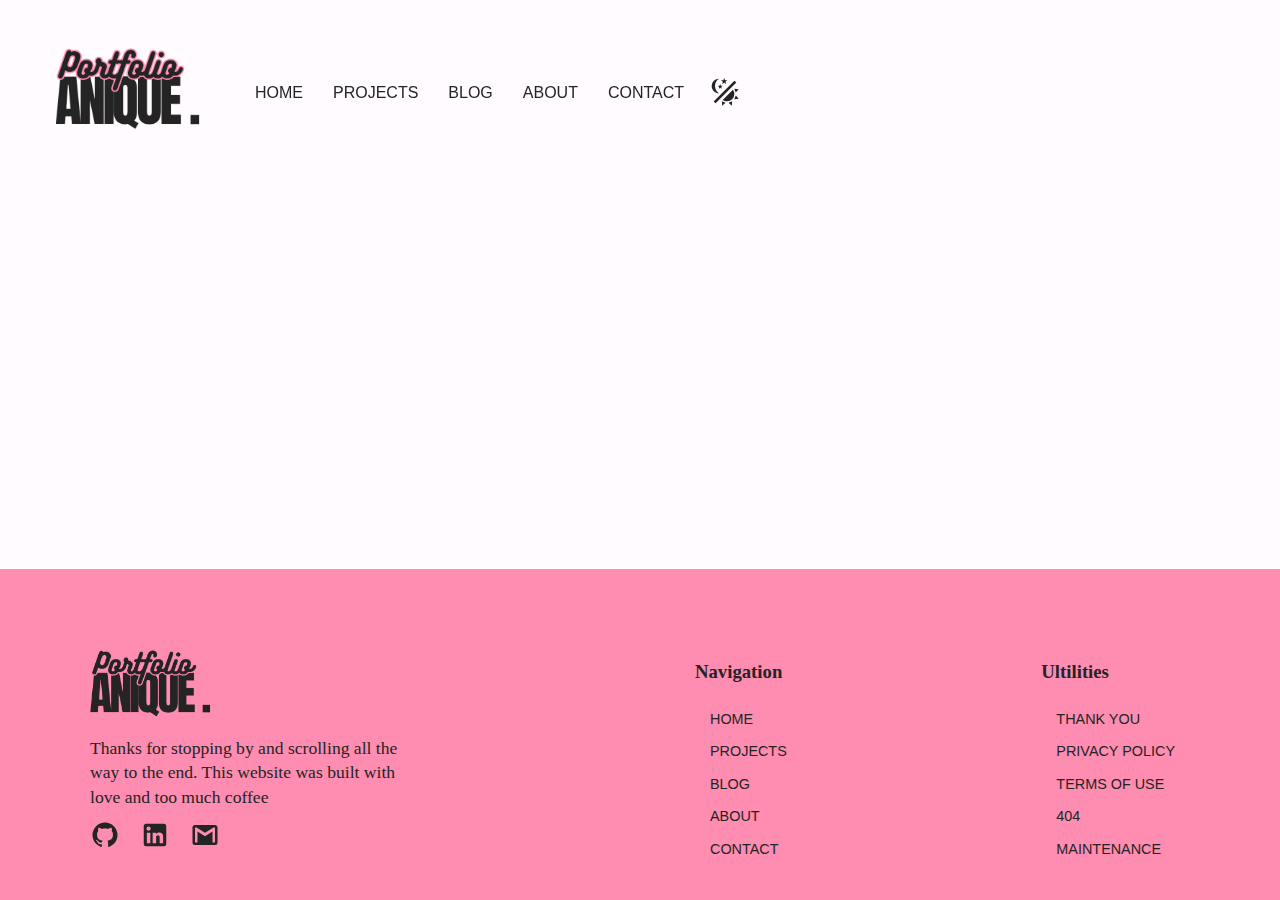
<file: about.html>
<!DOCTYPE html>
<html lang="en">
<head>
    <meta charset="UTF-8">
    <meta name="viewport" content="width=device-width, initial-scale=1.0">
    <title>HOME</title>
    <link rel="stylesheet" href="stye.css">
     <script type="text/javascript" src="script.js" defer></script>
</head>
<body>
<!-- Header -->
    <div class="header">
        <div class="logo">
            <a href="home.html">
            <img class="logo" src="Logo/CompleteLight.png" alt="Logo, couldn't load">
            </a>
        </div>
        <div class="navi">
            <ul>
            <li><a href="index.html">Home</a></li>
                <li><a href="project.html">Projects</a></li>
                <li><a href="blog.html">Blog</a></li>
                <li><a href="about.html">About</a></li>
                <li><a href="contact.html">Contact</a></li>
            </ul>
        </div>
        <button class="theme-toggle-button">
        <!--swaper icon-->
        <svg class="icon" xmlns="http://www.w3.org/2000/svg" viewBox="0 0 24 24"><title>theme-light-dark</title><path d="M7.5,2C5.71,3.15 4.5,5.18 4.5,7.5C4.5,9.82 5.71,11.85 7.53,13C4.46,13 2,10.54 2,7.5A5.5,5.5 0 0,1 7.5,2M19.07,3.5L20.5,4.93L4.93,20.5L3.5,19.07L19.07,3.5M12.89,5.93L11.41,5L9.97,6L10.39,4.3L9,3.24L10.75,3.12L11.33,1.47L12,3.1L13.73,3.13L12.38,4.26L12.89,5.93M9.59,9.54L8.43,8.81L7.31,9.59L7.65,8.27L6.56,7.44L7.92,7.35L8.37,6.06L8.88,7.33L10.24,7.36L9.19,8.23L9.59,9.54M19,13.5A5.5,5.5 0 0,1 13.5,19C12.28,19 11.15,18.6 10.24,17.93L17.93,10.24C18.6,11.15 19,12.28 19,13.5M14.6,20.08L17.37,18.93L17.13,22.28L14.6,20.08M18.93,17.38L20.08,14.61L22.28,17.15L18.93,17.38M20.08,12.42L18.94,9.64L22.28,9.88L20.08,12.42M9.63,18.93L12.4,20.08L9.87,22.27L9.63,18.93Z" />
        </svg>
        </button>
    </div> <!--end header-->



    <!--Footer-->
    <footer>
    <div class="footerContainer">
    <div class="thankContainer">
        <div class="logo">
            <a href="home.html">
            <img class="logo" src="Logo/Dark.png" alt="Logo, couldn't load">
            </a>
        </div>
        <div class="footerText">
            <p>Thanks for stopping by and scrolling all the way to the end. This website was built with love and too much coffee</p>
        </div>
        <div class="socialMedia">
            <a href="https://github.com/Anique01" target="_blank" aria-label="github">
            <svg class="github" xmlns="http://www.w3.org/2000/svg" viewBox="0 0 24 24"><title>github</title>
                <path d="M12,2A10,10 0 0,0 2,12C2,16.42 4.87,20.17 8.84,21.5C9.34,21.58 9.5,21.27 9.5,21C9.5,20.77 9.5,20.14 9.5,19.31C6.73,19.91 6.14,17.97 6.14,17.97C5.68,16.81 5.03,16.5 5.03,16.5C4.12,15.88 5.1,15.9 5.1,15.9C6.1,15.97 6.63,16.93 6.63,16.93C7.5,18.45 8.97,18 9.54,17.76C9.63,17.11 9.89,16.67 10.17,16.42C7.95,16.17 5.62,15.31 5.62,11.5C5.62,10.39 6,9.5 6.65,8.79C6.55,8.54 6.2,7.5 6.75,6.15C6.75,6.15 7.59,5.88 9.5,7.17C10.29,6.95 11.15,6.84 12,6.84C12.85,6.84 13.71,6.95 14.5,7.17C16.41,5.88 17.25,6.15 17.25,6.15C17.8,7.5 17.45,8.54 17.35,8.79C18,9.5 18.38,10.39 18.38,11.5C18.38,15.32 16.04,16.16 13.81,16.41C14.17,16.72 14.5,17.33 14.5,18.26C14.5,19.6 14.5,20.68 14.5,21C14.5,21.27 14.66,21.59 15.17,21.5C19.14,20.16 22,16.42 22,12A10,10 0 0,0 12,2Z" />
            </svg></a>

            <a href="https://www.linkedin.com/in/francis-anique-michels-a05ba0145/" target="_blank" aria-label="linkedIn">
            <svg class="linkedIn" xmlns="http://www.w3.org/2000/svg" viewBox="0 0 24 24"><title>linkedin</title>
                <path d="M19 3A2 2 0 0 1 21 5V19A2 2 0 0 1 19 21H5A2 2 0 0 1 3 19V5A2 2 0 0 1 5 3H19M18.5 18.5V13.2A3.26 3.26 0 0 0 15.24 9.94C14.39 9.94 13.4 10.46 12.92 11.24V10.13H10.13V18.5H12.92V13.57C12.92 12.8 13.54 12.17 14.31 12.17A1.4 1.4 0 0 1 15.71 13.57V18.5H18.5M6.88 8.56A1.68 1.68 0 0 0 8.56 6.88C8.56 5.95 7.81 5.19 6.88 5.19A1.69 1.69 0 0 0 5.19 6.88C5.19 7.81 5.95 8.56 6.88 8.56M8.27 18.5V10.13H5.5V18.5H8.27Z" />
            </svg> </a>

            <a href="mailto:faniquemichels812@gmail.com" target="_blank" aria-label="gmail">
            <svg class="gmail" xmlns="http://www.w3.org/2000/svg" viewBox="0 0 24 24"><title>gmail</title>
                <path d="M20,18H18V9.25L12,13L6,9.25V18H4V6H5.2L12,10.25L18.8,6H20M20,4H4C2.89,4 2,4.89 2,6V18A2,2 0 0,0 4,20H20A2,2 0 0,0 22,18V6C22,4.89 21.1,4 20,4Z" />
            </svg> </a>
        </div>
    </div> <!--thankContainer-->

    <div class="navFooter">
        <div class="mainNav">
            <h3>Navigation</h3><br>
            <ul>
            <li><a href="index.html">Home</a></li>
            <li><a href="project.html">projects</a></li>
            <li><a href="blog.html">Blog</a></li>
            <li><a href="about.html">About</a></li>
            <li><a href="contact.html">Contact</a></li>
            </ul>
        </div>
        <div class="ultNav">
            <h3>Ultilities</h3><br>
            <ul>
            <li><a href="Ultilities/Thank.html">thank you</a></li>
            <li><a href="Ultilities/privacy.html">Privacy Policy</a></li>
            <li><a href="Ultilities/tou.html">Terms of Use</a></li>
            <li><a href="Ultilities/404.html">404</a></li>
            <li><a href="Ultilities/Maintenance.html">Maintenance</a></li>
            </ul>
        </div>
    </div>
    </div> <!--footerContainer-->
</footer>
  
</body>
</html>
</file>
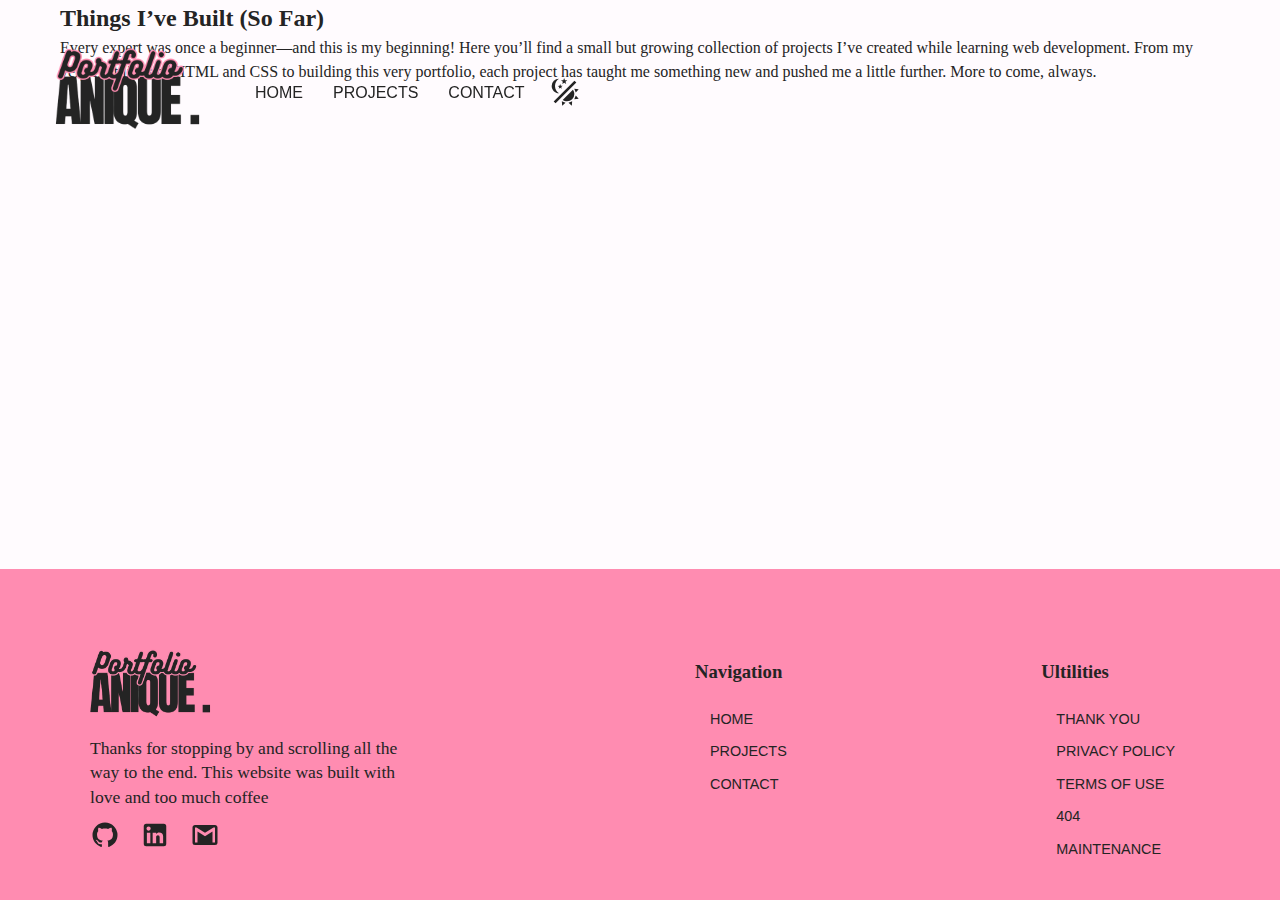
<file: project.html>
<!DOCTYPE html>
<html lang="en">
<head>
    <meta charset="UTF-8">
    <meta name="viewport" content="width=device-width, initial-scale=1.0">
    <title>HOME</title>
    <link rel="stylesheet" href="stye.css">
     <script type="text/javascript" src="script.js" defer></script>
</head>
<body>
    <!-- Header -->
    <header class="header">
        <div class="logo">
            <a href="index.html">
                <img class="logo" src="Logo/CompleteLight.png" alt="Portfolio Logo">
            </a>
        </div>
        <nav class="navi">
            <ul>
                <li><a href="index.html">Home</a></li>
                <li><a href="project.html">Projects</a></li>
                <li><a href="contact.html">Contact</a></li>
            </ul>
        </nav>
        <button class="theme-toggle-button" aria-label="Toggle dark/light theme">
            <!-- Theme switcher icon -->
            <svg class="icon" xmlns="http://www.w3.org/2000/svg" viewBox="0 0 24 24">
                <title>Theme Switcher</title>
                <path d="M7.5,2C5.71,3.15 4.5,5.18 4.5,7.5C4.5,9.82 5.71,11.85 7.53,13C4.46,13 2,10.54 2,7.5A5.5,5.5 0 0,1 7.5,2M19.07,3.5L20.5,4.93L4.93,20.5L3.5,19.07L19.07,3.5M12.89,5.93L11.41,5L9.97,6L10.39,4.3L9,3.24L10.75,3.12L11.33,1.47L12,3.1L13.73,3.13L12.38,4.26L12.89,5.93M9.59,9.54L8.43,8.81L7.31,9.59L7.65,8.27L6.56,7.44L7.92,7.35L8.37,6.06L8.88,7.33L10.24,7.36L9.19,8.23L9.59,9.54M19,13.5A5.5,5.5 0 0,1 13.5,19C12.28,19 11.15,18.6 10.24,17.93L17.93,10.24C18.6,11.15 19,12.28 19,13.5M14.6,20.08L17.37,18.93L17.13,22.28L14.6,20.08M18.93,17.38L20.08,14.61L22.28,17.15L18.93,17.38M20.08,12.42L18.94,9.64L22.28,9.88L20.08,12.42M9.63,18.93L12.4,20.08L9.87,22.27L9.63,18.93Z" />
            </svg>
        </button>
    </header>

    <sectiion class="intro">
        <div class="container">
            <h2>Things I’ve Built (So Far)</h2>
            <p>Every expert was once a beginner—and this is my beginning! Here you’ll find a small but growing collection of projects I’ve created while learning web development. From my very first lines of HTML and CSS to building this very portfolio, each project has taught me something new and pushed me a little further. More to come, always.</p>
        </div>

    </sectiion>

    <footer>
    <div class="footerContainer">
    <div class="thankContainer">
        <div class="logo">
            <a href="home.html">
            <img class="logo" src="Logo/Dark.png" alt="Logo, couldn't load">
            </a>
        </div>
        <div class="footerText">
            <p>Thanks for stopping by and scrolling all the way to the end. This website was built with love and too much coffee</p>
        </div>
        <div class="socialMedia">
            <a href="https://github.com/Anique01" target="_blank" aria-label="github">
            <svg class="github" xmlns="http://www.w3.org/2000/svg" viewBox="0 0 24 24"><title>github</title>
                <path d="M12,2A10,10 0 0,0 2,12C2,16.42 4.87,20.17 8.84,21.5C9.34,21.58 9.5,21.27 9.5,21C9.5,20.77 9.5,20.14 9.5,19.31C6.73,19.91 6.14,17.97 6.14,17.97C5.68,16.81 5.03,16.5 5.03,16.5C4.12,15.88 5.1,15.9 5.1,15.9C6.1,15.97 6.63,16.93 6.63,16.93C7.5,18.45 8.97,18 9.54,17.76C9.63,17.11 9.89,16.67 10.17,16.42C7.95,16.17 5.62,15.31 5.62,11.5C5.62,10.39 6,9.5 6.65,8.79C6.55,8.54 6.2,7.5 6.75,6.15C6.75,6.15 7.59,5.88 9.5,7.17C10.29,6.95 11.15,6.84 12,6.84C12.85,6.84 13.71,6.95 14.5,7.17C16.41,5.88 17.25,6.15 17.25,6.15C17.8,7.5 17.45,8.54 17.35,8.79C18,9.5 18.38,10.39 18.38,11.5C18.38,15.32 16.04,16.16 13.81,16.41C14.17,16.72 14.5,17.33 14.5,18.26C14.5,19.6 14.5,20.68 14.5,21C14.5,21.27 14.66,21.59 15.17,21.5C19.14,20.16 22,16.42 22,12A10,10 0 0,0 12,2Z" />
            </svg></a>

            <a href="https://www.linkedin.com/in/francis-anique-michels-a05ba0145/" target="_blank" aria-label="linkedIn">
            <svg class="linkedIn" xmlns="http://www.w3.org/2000/svg" viewBox="0 0 24 24"><title>linkedin</title>
                <path d="M19 3A2 2 0 0 1 21 5V19A2 2 0 0 1 19 21H5A2 2 0 0 1 3 19V5A2 2 0 0 1 5 3H19M18.5 18.5V13.2A3.26 3.26 0 0 0 15.24 9.94C14.39 9.94 13.4 10.46 12.92 11.24V10.13H10.13V18.5H12.92V13.57C12.92 12.8 13.54 12.17 14.31 12.17A1.4 1.4 0 0 1 15.71 13.57V18.5H18.5M6.88 8.56A1.68 1.68 0 0 0 8.56 6.88C8.56 5.95 7.81 5.19 6.88 5.19A1.69 1.69 0 0 0 5.19 6.88C5.19 7.81 5.95 8.56 6.88 8.56M8.27 18.5V10.13H5.5V18.5H8.27Z" />
            </svg> </a>

            <a href="mailto:anique.webtique" target="_blank" aria-label="gmail">
            <svg class="gmail" xmlns="http://www.w3.org/2000/svg" viewBox="0 0 24 24"><title>gmail</title>
                <path d="M20,18H18V9.25L12,13L6,9.25V18H4V6H5.2L12,10.25L18.8,6H20M20,4H4C2.89,4 2,4.89 2,6V18A2,2 0 0,0 4,20H20A2,2 0 0,0 22,18V6C22,4.89 21.1,4 20,4Z" />
            </svg> </a>
        </div>
    </div> <!--thankContainer-->

    <div class="navFooter">
        <div class="mainNav">
            <h3>Navigation</h3><br>
            <ul>
            <li><a href="index.html">Home</a></li>
            <li><a href="project.html">projects</a></li>
            <li><a href="contact.html">Contact</a></li>
            </ul>
        </div>
        <div class="ultNav">
            <h3>Ultilities</h3><br>
            <ul>
            <li><a href="Ultilities/Thank.html">thank you</a></li>
            <li><a href="Ultilities/privacy.html">Privacy Policy</a></li>
            <li><a href="Ultilities/tou.html">Terms of Use</a></li>
            <li><a href="Ultilities/404.html">404</a></li>
            <li><a href="Ultilities/Maintenance.html">Maintenance</a></li>
            </ul>
        </div>
    </div>
    </div> <!--footerContainer-->
</footer>
  
</body>
</html>
</file>
<file: stye.css>
* {
    margin: 0;
    padding: 0;
    box-sizing: border-box;
}

html {
    height: 100%;
}

body {
    --lightText: #fffeff;
    --darkText: #242424;
    --lightBg: #fffbfe;
    --darkBg: #1a0012;
    --accent: #ff8cb1;

    background-color: var(--lightBg);
    color: var(--darkText);
    font-family: Cambria, Cochin, Georgia, Times, 'Times New Roman', serif;
    line-height: 1.5;
    min-height: 100%;
    display: flex;
    flex-direction: column;
    position: relative;
}

body.dark {
    --lightText: #242424;
    --darkText: #e0e0e0;
    --lightBg: #121212;
    --darkBg: #fdf4fa;
    --accent: #78123d;
}

/* HEADER STYLES */
.header {
    color: var(--darkText);
    display: flex;
    align-items: center;
    padding: 0px 15px;
    position: fixed;
    width: 100%;
    line-height: 1.2;
    z-index: 100;
    transition: opacity 0.1s ease;
}

.header-hidden {
    opacity: 0;
}

.logo {
    padding: 0px;
}

img {
    height: 180px;
    width: auto; 
    margin-left: 20px;
}

.navi {
    margin-left: 25px;
}

ul {
    list-style: none;
    margin: 0;
    padding: 0;
    display: flex;
}

li {
    font-family: 'Oswald', sans-serif;
    font-size: 16px;
    font-weight: 300;
    text-transform: uppercase;
    margin: 0 15px;
    transition: color 0.3s ease-in-out;
}

li:hover {
    color: var(--accent);
}

a {
    text-decoration: none;
    color: var(--darkText);
}

a:hover {
    color: var(--accent);
}

a:active {
    color: var(--accent);
}

.theme-toggle-button {
    background-color: transparent;
    border: none;
    cursor: pointer;
    padding: 10px;
    display: flex;
    align-items: center;
    justify-content: center;
}

.theme-toggle-button .icon {
    width: 32px;
    height: 32px;
    fill: var(--darkText); 
}

.theme-toggle-button:hover .icon {
    fill: var(--accent);
}

/* MAIN CONTENT STYLES */
.welcome {
    padding-top: 150px; 
    padding-bottom: 40px;
    display: flex;
    flex-wrap: wrap;
    justify-content: center;
    align-items: center;
    max-width: 1200px;
    margin: 0 auto;
    flex: 1;
}

.welcomeText {
    flex: 1 1 500px;
    padding: 10px;
}

.welcomeText h1 {
    margin-bottom: 20px;
    font-size: 36px;
}

.welcomeText p {
    font-size: 18px;
}

.btn {
    display: inline-block;
    padding: 12px 24px;
    margin-top: 20px;
    margin-right: 10px;
    font-family: 'Oswald', sans-serif;
    font-size: 16px;
    text-transform: uppercase;
    text-align: center;
    text-decoration: none;
    border-radius: 6px;
    cursor: pointer;
    transition: all 0.3s ease;
}

.filled {
    background-color: var(--accent);
    color: var(--lightText);
}

.filled:hover {
    background-color: var(--darkBg);
    color: var(--lightText);
}

.outlined {
    background-color: transparent;
    color: var(--accent);
    border: 2px solid var(--accent);
}

.outlined:hover {
    background-color: var(--accent);
    color: var(--darkText);
}


.welcomePic {
    flex: 1 1 400px;
    display: flex;
    justify-content: center;
    align-items: center;
    padding: 20px;
}

.welcomePic img {
    max-width: 100%;
    width: 400px;
    height: auto;
}

/* SKILLS SECTION STYLES */
.skills-section {
    padding: 60px 0;
    text-align: center;
    background-color: var(--lightBg);
    margin-bottom: 40px;
}

.container {
    max-width: 1200px;
    margin: 0 auto;
    padding: 0 20px;
}

.section-title {
    font-size: 2.5rem;
    font-weight: 700;
    color: var(--darkText);
    margin-bottom: 15px;
}

.section-subtitle {
    font-size: 1.1rem;
    color: var(--darkText);
    opacity: 0.8;
    max-width: 700px;
    margin: 0 auto 60px;
}

.skills-grid {
    display: grid;
    grid-template-columns: repeat(auto-fill, minmax(300px, 1fr));
    gap: 30px;
    margin-top: 40px;
}

.skill-card {
    background-color: var(--lightText);
    border-radius: 10px;
    box-shadow: 0 5px 15px rgba(0, 0, 0, 0.05);
    padding: 40px 30px;
    transition: transform 0.3s ease, box-shadow 0.3s ease;
    display: flex;
    flex-direction: column;
    align-items: center;
}

.skill-card:hover {
    transform: translateY(-5px);
    box-shadow: 0 10px 25px rgba(0, 0, 0, 0.1);
}

.skill-icon {
    width: 80px;
    height: 80px;
    border-radius: 50%;
    display: flex;
    align-items: center;
    justify-content: center;
    margin-bottom: 20px;
}

.skill-icon svg {
    width: 40px;
    height: 40px;
}

/* Icon background colors */
.html-icon {
    background-color: #fff2e6;
}

.css-icon {
    background-color: #e6f0ff;
}

.js-icon {
    background-color: #fffde6;
}

.responsive-icon {
    background-color: #f5e6ff;
}

.git-icon {
    background-color: #ffe6e6;
}

.ui-icon {
    background-color: #e6ffe6;
}

.skill-name {
    font-size: 1.5rem;
    font-weight: 600;
    margin-bottom: 20px;
    color: var(--darkText);
}

.skill-bar {
    width: 100%;
    height: 10px;
    background-color: #e9ecef;
    border-radius: 5px;
    margin-bottom: 15px;
    overflow: hidden;
    position: relative;
}

body.dark .skill-bar {
    background-color: #333;
}

.skill-progress {
    height: 100%;
    border-radius: 5px;
    /* Width is set inline in HTML */
    position: relative;
    /* CSS animation for progress bars */
    animation: progressAnimation 2s ease-out;
}

/* Progress bar colors */
.html-progress {
    background-color: #f97315;
}

.css-progress {
    background-color: #3c82f6;
}

.js-progress {
    background-color: #eab30b;
}

.responsive-progress {
    background-color: #a855f7;
}

.git-progress {
    background-color: #ef4444;
}

.ui-progress {
    background-color: #22c55f;
}

.skill-level {
    font-size: 1rem;
    color: var(--darkText);
    opacity: 0.7;
}

/* FOOTER STYLES */
footer {
    background-color: var(--accent);
    color: var(--darkText);
    padding: 40px 70px;
    font-weight: 300;
    line-height: 1.4;
    width: 100%;
    margin-top: auto; 
}

.footerContainer {
    max-width: 1100px;
    margin: 0 auto;
    display: flex;
    flex-wrap: wrap;
    justify-content: space-between;
    gap: 10px;
}

.thankContainer {
    flex: 1 1 300px;
    display: flex;
    flex-direction: column;
    gap: 10px;
}

.thankContainer .logo img {
    height: 150px;
    width: auto;
    margin: 0 0 -40px -17px;
}

.footerText p {
    font-size: 1.1rem;
    max-width: 320px;
}

.socialMedia {
    display: flex;
    gap: 20px;
}

.socialMedia a svg {
    width: 30px;
    height: 30px;
    fill: var(--darkText);
    transition: fill 0.3s ease;
}

.socialMedia a:hover svg {
    fill: var(--lightBg);
}

.navFooter {
    flex: 1 1 200px;
    display: flex;
    justify-content: space-between;
    gap: 20px;
    margin-top: 50px;
}

.navFooter ul {
    display: flex;
    flex-direction: column;
    gap: 10px;
}

.navFooter li a {
    color: var(--darkText);
    text-transform: uppercase;
    font-size: 0.9rem;
    transition: color 0.3s ease;
}

.navFooter li a:hover {
    color: var(--lightBg);
}

/* RESPONSIVE STYLES */
@media (max-width: 768px) {
    .skills-grid {
        grid-template-columns: repeat(auto-fill, minmax(250px, 1fr));
        gap: 20px;
    }
    
    .skill-card {
        padding: 30px 20px;
    }
    
    .section-title {
        font-size: 2rem;
    }
    
    .section-subtitle {
        font-size: 1rem;
        margin-bottom: 40px;
    }
}

@media (max-width: 700px) {
    .welcome {
        padding-top: 180px;
        flex-direction: column;
    }
    
    .footerContainer {
        flex-direction: column;
        align-items: center;
        text-align: center;
    }
    
    .navFooter {
        flex-direction: column;
        gap: 15px;
    }
    
    .thankContainer, .navFooter {
        flex: unset;
        max-width: 100%;
    }
    
    .skills-grid {
        grid-template-columns: 1fr;
    }
    
    .skills-section {
        padding: 40px 0;
    }
}

@media (max-width: 480px) {
    .skills-grid {
        grid-template-columns: 1fr;
    }
}
</file>
